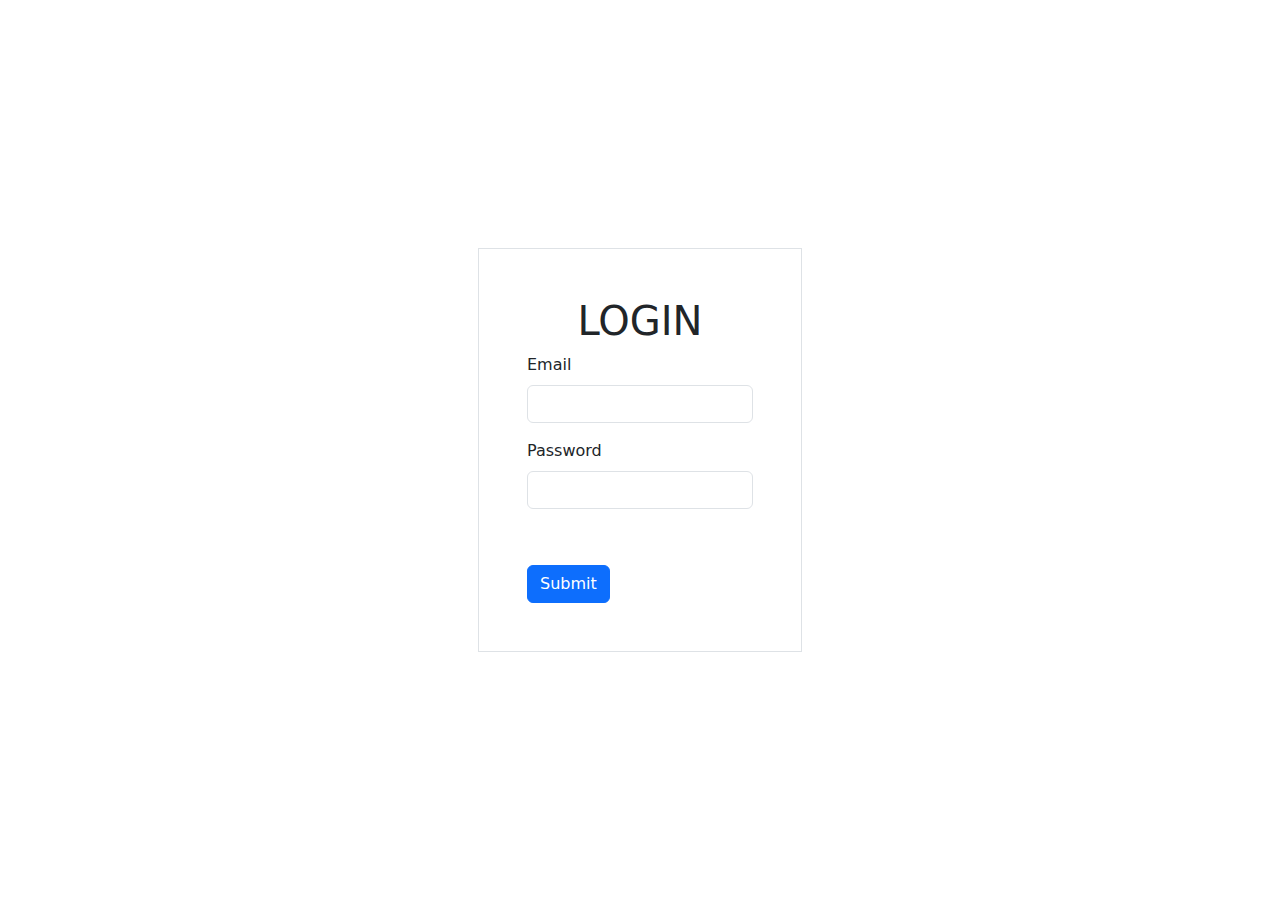
<file: index.html>
<!DOCTYPE html>
<html lang="en">
  <head>
    <meta charset="UTF-8" />
    <meta name="viewport" content="width=device-width, initial-scale=1.0" />
    <title>Login</title>
    <link
      href="https://cdn.jsdelivr.net/npm/bootstrap@5.3.3/dist/css/bootstrap.min.css"
      rel="stylesheet"
      integrity="sha384-QWTKZyjpPEjISv5WaRU9OFeRpok6YctnYmDr5pNlyT2bRjXh0JMhjY6hW+ALEwIH"
      crossorigin="anonymous"
    />
  </head>

  <body class="d-flex justify-content-center align-items-center vh-100">
    <form class="border p-5" id="formLogin">
      <h1 class="d-flex justify-content-center">LOGIN</h1>
      <div class="mb-3">
        <label for="userEmail" class="form-label">Email</label>
        <input
          type="email"
          class="form-control"
          id="userEmail"
          aria-describedby="emailHelp"
          required
        />
      </div>
      <div class="mb-3">
        <label for="userPassword" class="form-label">Password</label>
        <input type="password" class="form-control" id="userPassword" />
      </div>
      <div class="mb-3 form-check"></div>
      <button type="submit" class="btn btn-primary">Submit</button>
    </form>
    <script src="./js/app.js"></script>
  </body>
</html>
</file>
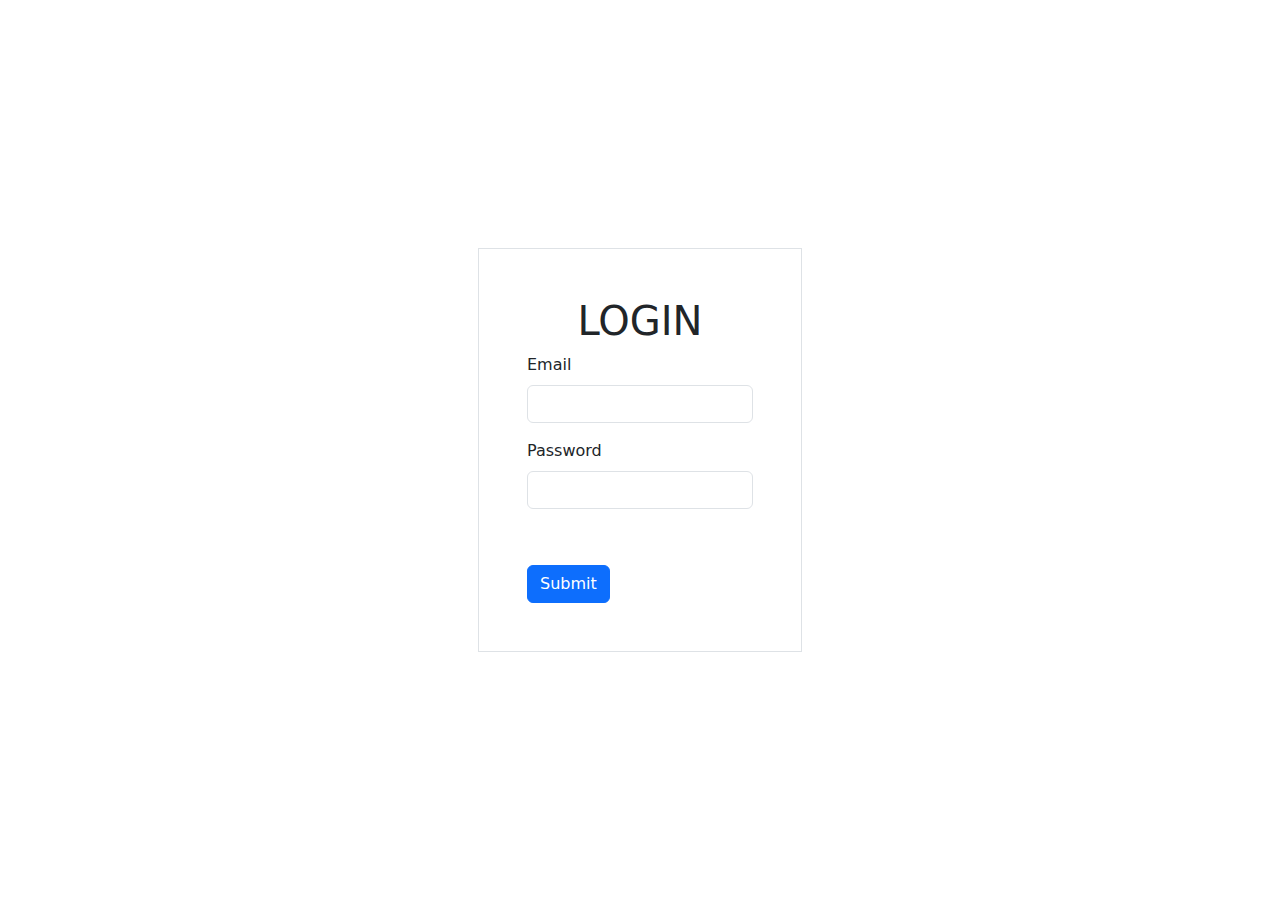
<file: gallery.html>
<!DOCTYPE html>
<html lang="en">
  <head>
    <meta charset="utf-8" />
    <meta name="viewport" content="width=device-width, initial-scale=1" />
    <title>Bootstrap demo</title>
    <link
      href="https://cdn.jsdelivr.net/npm/bootstrap@5.3.3/dist/css/bootstrap.min.css"
      rel="stylesheet"
      integrity="sha384-QWTKZyjpPEjISv5WaRU9OFeRpok6YctnYmDr5pNlyT2bRjXh0JMhjY6hW+ALEwIH"
      crossorigin="anonymous"
    />
    <link rel="stylesheet" href="./styles.css">
    <script src="./js/hook/guardian.js"></script>
  </head>
  
  <body>
    <ul class="nav justify-content-end m-3">
      <li class="nav-item">
          <a class="nav-link active" aria-current="page" href="./landingPage.html">Home</a>
      </li>
      <li class="nav-item">
          <a class="nav-link" href="./gallery.html">Gallery</a>
      </li>
      <li class="nav-item">
          <a class="nav-link" href="#">Log in</a>
      </li>
      <li class="nav-item">
          <button class="btn btn-danger" id="logOut">Log out</button>
      </li>
  </ul>

    <!-- carousel -->
    <div id="carouselExampleIndicators" class="carousel slide">
      <div class="carousel-indicators">
        <button type="button" data-bs-target="#carouselExampleIndicators" data-bs-slide-to="0" class="active" aria-current="true" aria-label="Slide 1"></button>
        <button type="button" data-bs-target="#carouselExampleIndicators" data-bs-slide-to="1" aria-label="Slide 2"></button>
        <button type="button" data-bs-target="#carouselExampleIndicators" data-bs-slide-to="2" aria-label="Slide 3"></button>
      </div>
      <div class="carousel-inner">
        <div class="carousel-item active">
          <img src="https://www.recetas-ecuatorianas.com/base/stock/Post/45-image-2-el-cuy-asado-en-ecuador/45-image-2-el-cuy-asado-en-ecuador_huge.jpg" class="d-block w-100" alt="..."  style="width:auto;height:50vh">
        </div>
        <div class="carousel-item">
          <img src="https://www.cucinare.tv/wp-content/uploads/2020/04/Cucarachas.jpg" class="d-block w-100" alt="..." style="width:auto;height:50vh">
        </div>
        <div class="carousel-item">
          <img src="https://img.travesiasdigital.com/2019/10/comida-rara-sannakji.jpg" class="d-block w-100" alt="..." style="width:auto;height:50vh">
        </div>
      </div>
      <button class="carousel-control-prev" type="button" data-bs-target="#carouselExampleIndicators" data-bs-slide="prev">
        <span class="carousel-control-prev-icon" aria-hidden="true"></span>
        <span class="visually-hidden">Previous</span>
      </button>
      <button class="carousel-control-next" type="button" data-bs-target="#carouselExampleIndicators" data-bs-slide="next">
        <span class="carousel-control-next-icon" aria-hidden="true"></span>
        <span class="visually-hidden">Next</span>
      </button>
    </div>
      <!-- cards -->
      <div class="menu-container d-flex flex-row justify-content-evenly p-2">
        <div class="card" style="width: 18rem">
          <img
            src="https://www.recetas-ecuatorianas.com/base/stock/Post/45-image-2-el-cuy-asado-en-ecuador/45-image-2-el-cuy-asado-en-ecuador_huge.jpg"
            class="card-img-top"
            alt=""
          />
          <div class="card-body">
            <h5 class="card-title">Cui Asado</h5>
            <p class="card-text">
              Cuy asado exquisito y tierno, ven y prueba nuestro sabor único! ¡No te lo pierdas por 15000 pesos!
            </p>
            
          </div>
        </div>
        <div class="card" style="width: 18rem">
          <img
            src="https://www.foodunfolded.com/es/media/images/snails-as-sustainable-food-in-article-1.jpg"
            class="card-img-top"
            alt="..."
          />
          <div class="card-body">
            <h5 class="card-title">caracoles en salsa romana</h5>
            <p class="card-text">
              deliciosos caracoles en salsa romana, ven y prueba nuestro sabor único! ¡No te lo pierdas por 15000 pesos!
            </p>
            
          </div>
        </div>
        <div class="card" style="width: 18rem">
          <img
            src="https://gluc.mx/u/fotografias/m/2020/5/6/f685x385-26621_64314_5050.jpg"
            class="card-img-top"
            alt="..."
          />
          <div class="card-body">
            <h5 class="card-title">Caldo al Mejor estilo</h5>
            <p class="card-text">
              delicioso caldo con animal de temporada, ven y prueba nuestro sabor único! ¡No te lo pierdas por 15000 pesos!
            </p>
           
          </div>
        </div>
        <div class="card" style="width: 18rem">
          <img
            src="https://cdn2.cocinadelirante.com/sites/default/files/styles/gallerie/public/images/2016/09/gusanosdemaguey.jpg"
            class="card-img-top"
            alt="..."
          />
          <div class="card-body">
            <h5 class="card-title">entrada de maguey</h5>
            <p class="card-text">
              deliciosos gusanos fritos en salsa al mejor estilo mexicano, ven y prueba nuestro sabor único! ¡No te lo pierdas por 15000 pesos!
            </p>
            
          </div>
        </div>
        <div class="card" style="width: 18rem">
          <img
            src="https://www.cucinare.tv/wp-content/uploads/2020/04/Cucarachas.jpg"
            class="card-img-top"
            alt="..."
          />
          <div class="card-body">
            <h5 class="card-title">salteado de tierra</h5>
            <p class="card-text">
              deliciosos animales de tierra en vegetales salteados, ven y prueba nuestro sabor único! ¡No te lo pierdas por 15000 pesos!
            </p>
           
          </div>
        </div>
      </div>
    </div>

    <script
      src="https://cdn.jsdelivr.net/npm/bootstrap@5.3.3/dist/js/bootstrap.bundle.min.js"
      integrity="sha384-YvpcrYf0tY3lHB60NNkmXc5s9fDVZLESaAA55NDzOxhy9GkcIdslK1eN7N6jIeHz"
      crossorigin="anonymous"
    ></script>
    <script src="./js/logOut.js"></script>
  </body>
</html>
</file>
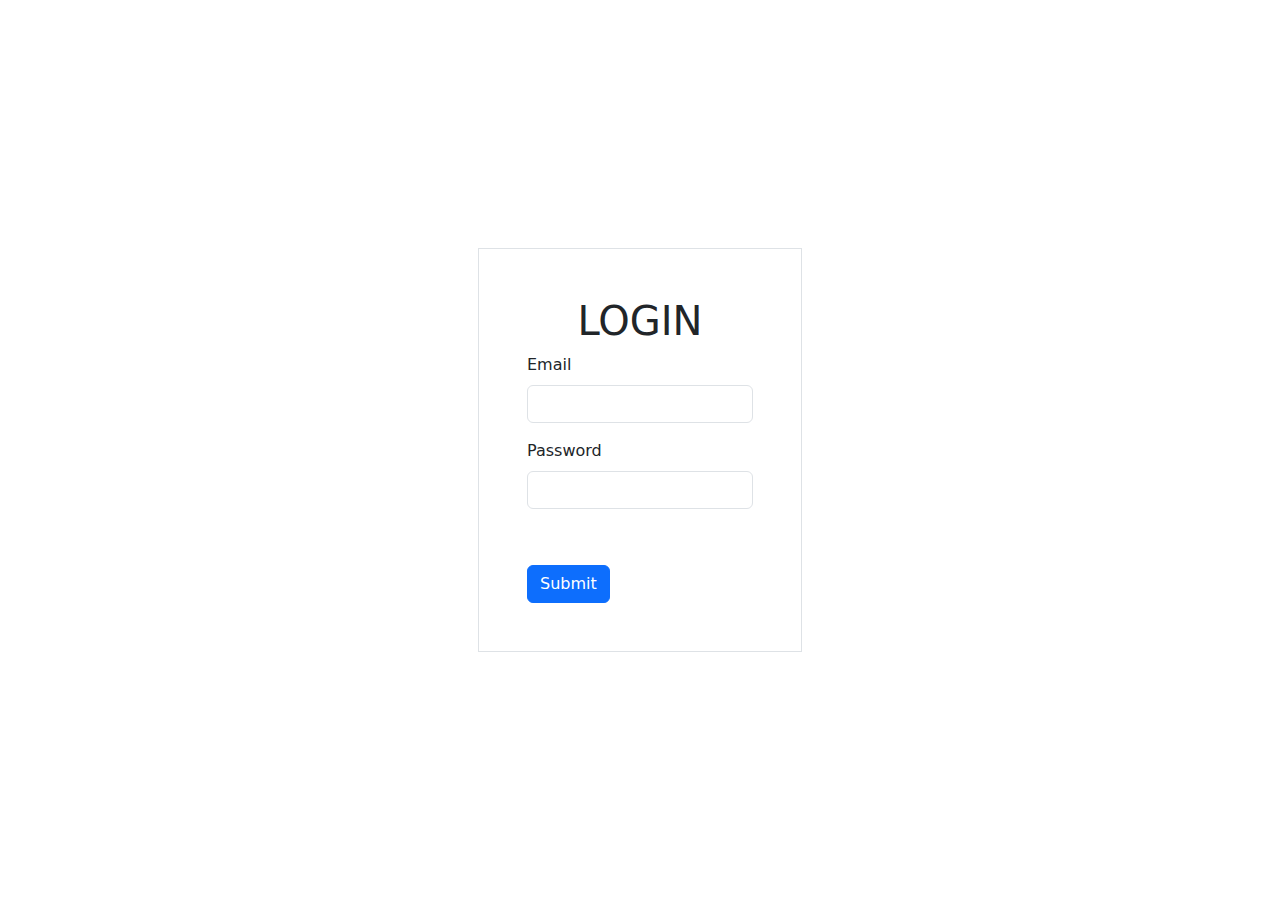
<file: landingPage.html>
<!doctype html>
<html lang="en">

<head>
    <meta charset="utf-8">
    <meta name="viewport" content="width=device-width, initial-scale=1">
    <title>Bootstrap demo</title>
    <link href="https://cdn.jsdelivr.net/npm/bootstrap@5.3.3/dist/css/bootstrap.min.css" rel="stylesheet"
        integrity="sha384-QWTKZyjpPEjISv5WaRU9OFeRpok6YctnYmDr5pNlyT2bRjXh0JMhjY6hW+ALEwIH" crossorigin="anonymous">
        <script src="./js/hook/guardian.js"></script>
</head>

<body>
    <ul class="nav justify-content-end m-3">
        <li class="nav-item">
            <a class="nav-link active" aria-current="page" href="#">Home</a>
        </li>
        <li class="nav-item">
            <a class="nav-link" href="./gallery.html">Gallery</a>
        </li>
        <li class="nav-item">
            <a class="nav-link" href="#">Log in</a>
        </li>
        <li class="nav-item">
            <button class="btn btn-danger" id="logOut">Log out</button>
        </li>
    </ul>


    <div class="accordion" id="accordionExample">
        <div class="accordion-item">
            <h2 class="accordion-header">
                <button class="accordion-button" type="button" data-bs-toggle="collapse" data-bs-target="#collapseOne"
                    aria-expanded="true" aria-controls="collapseOne">
                    Accordion Item #1
                </button>
            </h2>
            <div id="collapseOne" class="accordion-collapse collapse show" data-bs-parent="#accordionExample">
                <div class="accordion-body">
                    <strong>This is the first item's accordion body.</strong> It is shown by default, until the collapse
                    plugin adds the appropriate classes that we use to style each element. These classes control the
                    overall appearance, as well as the showing and hiding via CSS transitions. You can modify any of
                    this with custom CSS or overriding our default variables. It's also worth noting that just about any
                    HTML can go within the <code>.accordion-body</code>, though the transition does limit overflow.
                </div>
            </div>
        </div>
        <div class="accordion-item">
            <h2 class="accordion-header">
                <button class="accordion-button collapsed" type="button" data-bs-toggle="collapse"
                    data-bs-target="#collapseTwo" aria-expanded="false" aria-controls="collapseTwo">
                    Accordion Item #2
                </button>
            </h2>
            <div id="collapseTwo" class="accordion-collapse collapse" data-bs-parent="#accordionExample">
                <div class="accordion-body">
                    <strong>This is the second item's accordion body.</strong> It is hidden by default, until the
                    collapse plugin adds the appropriate classes that we use to style each element. These classes
                    control the overall appearance, as well as the showing and hiding via CSS transitions. You can
                    modify any of this with custom CSS or overriding our default variables. It's also worth noting that
                    just about any HTML can go within the <code>.accordion-body</code>, though the transition does limit
                    overflow.
                </div>
            </div>
        </div>
        <div class="accordion-item">
            <h2 class="accordion-header">
                <button class="accordion-button collapsed" type="button" data-bs-toggle="collapse"
                    data-bs-target="#collapseThree" aria-expanded="false" aria-controls="collapseThree">
                    Accordion Item #3
                </button>
            </h2>
            <div id="collapseThree" class="accordion-collapse collapse" data-bs-parent="#accordionExample">
                <div class="accordion-body">
                    <strong>This is the third item's accordion body.</strong> It is hidden by default, until the
                    collapse plugin adds the appropriate classes that we use to style each element. These classes
                    control the overall appearance, as well as the showing and hiding via CSS transitions. You can
                    modify any of this with custom CSS or overriding our default variables. It's also worth noting that
                    just about any HTML can go within the <code>.accordion-body</code>, though the transition does limit
                    overflow.
                </div>
            </div>
        </div>
    </div>

    <div class="container-card mt-4 d-flex justify-content-center flex-wrap gap-3">
        <div class="card" style="width: 18rem;">
            <img src="https://c8.alamy.com/compes/bdg6j0/cocinan-carne-de-perro-en-un-mercado-de-vietnam-bdg6j0.jpg"
                class="card-img-top" alt="...">
            <div class="card-body">
                <h5 class="card-title">Card title</h5>
                <p class="card-text">Some quick example text to build on the card title and make up the bulk of the
                    card's content.</p>
                <a href="#" class="btn btn-primary">Go somewhere</a>
            </div>
        </div>
        <div class="card" style="width: 18rem;">
            <img src="https://c8.alamy.com/compes/bdg6j0/cocinan-carne-de-perro-en-un-mercado-de-vietnam-bdg6j0.jpg"
                class="card-img-top" alt="...">
            <div class="card-body">
                <h5 class="card-title">Card title</h5>
                <p class="card-text">Some quick example text to build on the card title and make up the bulk of the
                    card's content.</p>
                <a href="#" class="btn btn-primary">Go somewhere</a>
            </div>
        </div>
        <div class="card" style="width: 18rem;">
            <img src="https://c8.alamy.com/compes/bdg6j0/cocinan-carne-de-perro-en-un-mercado-de-vietnam-bdg6j0.jpg"
                class="card-img-top" alt="...">
            <div class="card-body">
                <h5 class="card-title">Card title</h5>
                <p class="card-text">Some quick example text to build on the card title and make up the bulk of the
                    card's content.</p>
                <a href="#" class="btn btn-primary">Go somewhere</a>
            </div>
        </div>
        <div class="card" style="width: 18rem;">
            <img src="https://c8.alamy.com/compes/bdg6j0/cocinan-carne-de-perro-en-un-mercado-de-vietnam-bdg6j0.jpg"
                class="card-img-top" alt="...">
            <div class="card-body">
                <h5 class="card-title">Card title</h5>
                <p class="card-text">Some quick example text to build on the card title and make up the bulk of the
                    card's content.</p>
                <a href="#" class="btn btn-primary">Go somewhere</a>
            </div>
        </div>
        <div class="card" style="width: 18rem;">
            <img src="https://c8.alamy.com/compes/bdg6j0/cocinan-carne-de-perro-en-un-mercado-de-vietnam-bdg6j0.jpg"
                class="card-img-top" alt="...">
            <div class="card-body">
                <h5 class="card-title">Card title</h5>
                <p class="card-text">Some quick example text to build on the card title and make up the bulk of the
                    card's content.</p>
                <a href="#" class="btn btn-primary">Go somewhere</a>
            </div>
        </div>
        <div class="card" style="width: 18rem;">
            <img src="https://c8.alamy.com/compes/bdg6j0/cocinan-carne-de-perro-en-un-mercado-de-vietnam-bdg6j0.jpg"
                class="card-img-top" alt="...">
            <div class="card-body">
                <h5 class="card-title">Card title</h5>
                <p class="card-text">Some quick example text to build on the card title and make up the bulk of the
                    card's content.</p>
                <a href="#" class="btn btn-primary">Go somewhere</a>
            </div>
        </div>
        <div class="card" style="width: 18rem;">
            <img src="https://c8.alamy.com/compes/bdg6j0/cocinan-carne-de-perro-en-un-mercado-de-vietnam-bdg6j0.jpg"
                class="card-img-top" alt="...">
            <div class="card-body">
                <h5 class="card-title">Card title</h5>
                <p class="card-text">Some quick example text to build on the card title and make up the bulk of the
                    card's content.</p>
                <a href="#" class="btn btn-primary">Go somewhere</a>
            </div>
        </div>
        <div class="card" style="width: 18rem;">
            <img src="https://c8.alamy.com/compes/bdg6j0/cocinan-carne-de-perro-en-un-mercado-de-vietnam-bdg6j0.jpg"
                class="card-img-top" alt="...">
            <div class="card-body">
                <h5 class="card-title">Card title</h5>
                <p class="card-text">Some quick example text to build on the card title and make up the bulk of the
                    card's content.</p>
                <a href="#" class="btn btn-primary">Go somewhere</a>
            </div>
        </div>
        <div class="card" style="width: 18rem;">
            <img src="https://c8.alamy.com/compes/bdg6j0/cocinan-carne-de-perro-en-un-mercado-de-vietnam-bdg6j0.jpg"
                class="card-img-top" alt="...">
            <div class="card-body">
                <h5 class="card-title">Card title</h5>
                <p class="card-text">Some quick example text to build on the card title and make up the bulk of the
                    card's content.</p>
                <a href="#" class="btn btn-primary">Go somewhere</a>
            </div>
        </div>
        <div class="card" style="width: 18rem;">
            <img src="https://c8.alamy.com/compes/bdg6j0/cocinan-carne-de-perro-en-un-mercado-de-vietnam-bdg6j0.jpg"
                class="card-img-top" alt="...">
            <div class="card-body">
                <h5 class="card-title">Card title</h5>
                <p class="card-text">Some quick example text to build on the card title and make up the bulk of the
                    card's content.</p>
                <a href="#" class="btn btn-primary">Go somewhere</a>
            </div>
        </div>
        <div class="card" style="width: 18rem;">
            <img src="https://c8.alamy.com/compes/bdg6j0/cocinan-carne-de-perro-en-un-mercado-de-vietnam-bdg6j0.jpg"
                class="card-img-top" alt="...">
            <div class="card-body">
                <h5 class="card-title">Card title</h5>
                <p class="card-text">Some quick example text to build on the card title and make up the bulk of the
                    card's content.</p>
                <a href="#" class="btn btn-primary">Go somewhere</a>
            </div>
        </div>
    </div>
    <div class="footer m-5 d-flex justify-content-center ">
        <div class="container-footer">
            <h2>Este es el footer de la pagina</h2>
            <p>&copy;Ejercicios de RIWI</p>
        </div>
    </div>
    <script src="./js/logOut.js"></script>
    <script src="https://cdn.jsdelivr.net/npm/bootstrap@5.3.3/dist/js/bootstrap.bundle.min.js"
        integrity="sha384-YvpcrYf0tY3lHB60NNkmXc5s9fDVZLESaAA55NDzOxhy9GkcIdslK1eN7N6jIeHz"
        crossorigin="anonymous"></script>
</body>

</html>
</file>
<file: styles.css>
.carousel-item img{
    object-fit: cover;
}
</file>
